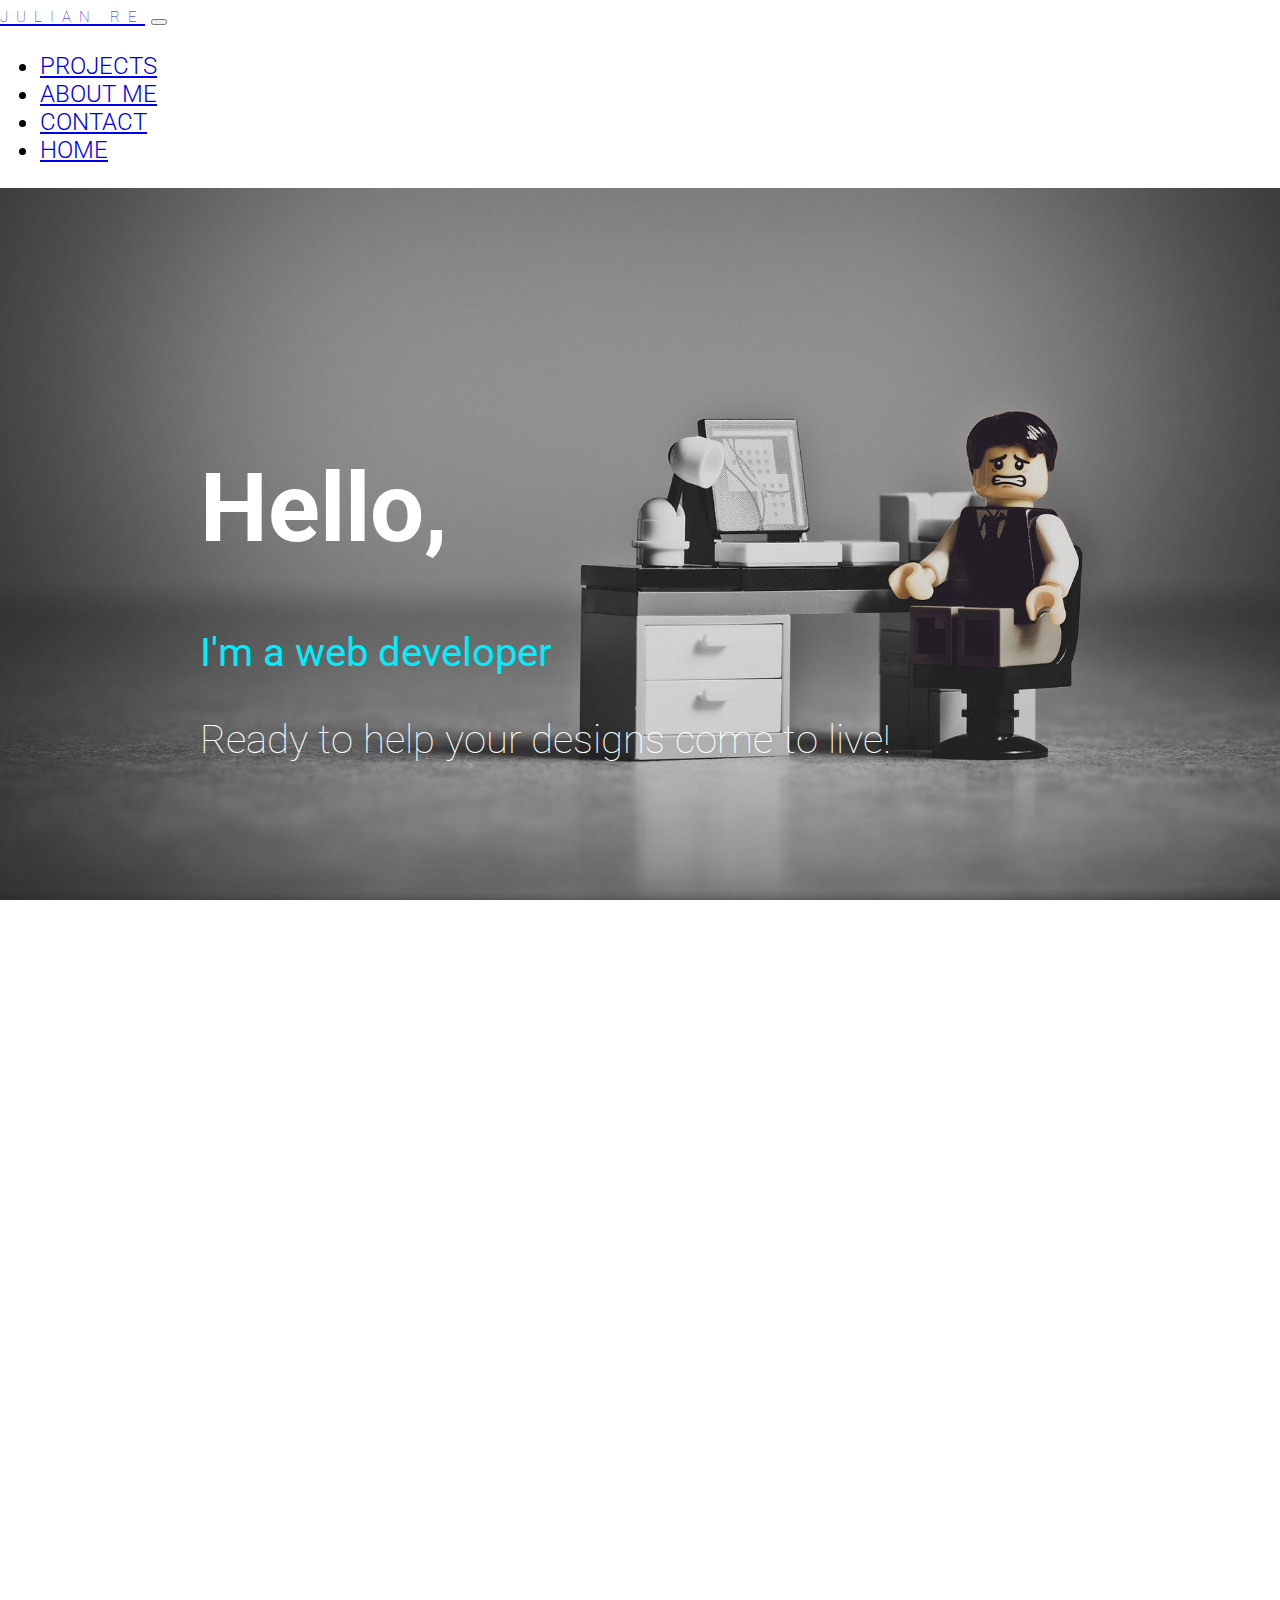
<file: index.html>
<!DOCTYPE html>
<html lang="en">

<head>
  <meta charset="UTF-8">
  <meta name="viewport" content="width=device-width, initial-scale=1.0">

  <!--Boostrap-->
  <link rel="stylesheet" href="https://cdn.jsdelivr.net/npm/bootstrap@4.5.3/dist/css/bootstrap.min.css"
    integrity="sha384-TX8t27EcRE3e/ihU7zmQxVncDAy5uIKz4rEkgIXeMed4M0jlfIDPvg6uqKI2xXr2" crossorigin="anonymous">

  <!--Fontawsome-->
  <link rel="stylesheet" href="https://use.fontawesome.com/releases/v5.2.0/css/all.css"
    integrity="sha384-hWVjflwFxL6sNzntih27bfxkr27PmbbK/iSvJ+a4+0owXq79v+lsFkW54bOGbiDQ" crossorigin="anonymous">

  <!--Google fonts-->
  <link rel="preconnect" href="https://fonts.gstatic.com">
  <link
    href="https://fonts.googleapis.com/css2?family=Roboto:ital,wght@0,100;0,300;0,400;0,500;0,700;0,900;1,100;1,300;1,400;1,500;1,700;1,900&display=swap"
    rel="stylesheet">


  <link rel="stylesheet" href="style.css">
  <link rel="stylesheet" href="effects.css">

  <title>Document</title>

</head>

<body>
  <!--Navitation-->

  <nav class="navbar navbar-expand-lg navbar-light bg-light menu-text text-center fixed-top" >
    <a class="navbar-brand " href="#"><span class="name-text">JULIAN RE</span></a>
    <button class="navbar-toggler" type="button" data-toggle="collapse" data-target="#navbarNav"
      aria-controls="navbarNav" aria-expanded="false" aria-label="Toggle navigation">
      <span class="navbar-toggler-icon"></span>
    </button>
    <div class="collapse navbar-collapse    " id="navbarNav">
      <ul class="navbar-nav ml-auto mr-3 pr-3">
        <li class="nav-item  mr-4">
          <a class="nav-link " id="menu-links" href="#projects">PROJECTS </a>
        </li>
        <li class="nav-item mr-4">
          <a class="nav-link " id="menu-links" href="#aboutme">ABOUT ME</a>
        </li>
        <li class="nav-item mr-4">
          <a class="nav-link  " id="menu-links" href="#contact">CONTACT</a>
        </li>

        <li class="nav-item mr-4">
          <a class="nav-link  " id="menu-links" href="#header-bg">HOME</a>
        </li>


      </ul>

    </div>
  </nav>




  <div class="container-fluid d-flex  " id="header-bg">


    <div class="row">

      <div class="col col-lg-12 my-5 ">

        <div class="intro-text">
          <h1>Hello,</h1>
          <p><span class="dev-text "> I'm a web developer</span> </p>
          <p class="dev-text2">Ready to help your designs come to live!</p>

        </div>
      </div>


    </div>
  </div>
  </div>




  <div id="projects" class="bg-light"><br></div>

  <main class="bg-light">

    <!--Projects-->
    <div class="container   m-auto  no-gutter  ">
      <h1 class="pt-5 text-center mb-5"><span id="project-title" class="border-bottom">PROJECTS</span> </h1>
      <div class="row mb-5 ">
      </div>

      <!--Apple Clone-->
      <div class="row m-auto   d-flex   ">

        <div class="col-12  col-lg-6 col-md-12 no-gutter  ">

          <div class="btn " data-toggle="modal" data-target="#iphoneModal"><img src="./images/apple.png" alt=""
              class="img-fluid mouse-over border "></div>
        </div>

        <div
          class="col   offset-md-0 col-lg-4    text-lg-right text-center pt-md-4  pt-lg-0  offset-sm-0  offset-lg-1   mb-sm-4">
          <h3 class="project-title  pt-4 pt-md-0">Apple Clone</h3>
          <p class="apple-p pt-4">Like for like clone of apple.com main page. The skeleton was designed using Bootstrap
            with media 
            queries</p>
          <p class="apple-p">Visit Project: <a href="https://boring-tesla-075684.netlify.app/" class="apple-p"
              style="color:#00eeff ;" target="_blank"><strong>Apple</strong></a></p>
        </div>

      </div>

      <!--Airbnb-->
      <div class="row m-auto d-flex   project-margin">

        <div class="col-12  col-lg-6 col-md-12 no-gutter ">
          <div class="btn" data-toggle="modal" data-target="#airbnbModal"> <img src="./images/air.png" alt=""
              class="img-fluid mouse-over border"></div>
        </div>

        <div
          class="col   offset-md-0 col-lg-4    text-lg-right text-center pt-md-4  pt-lg-0  offset-sm-0  offset-lg-1   mb-sm-4  ">
          <h3 class="project-title  pt-4 pt-md-0">Airbnb</h3>
          <p class="apple-p pt-4">Clone of Airbnb news page design using grids to closely match the original page.</p>
          <p class="apple-p">Visit Project: <a href="https://optimistic-joliot-de3265.netlify.app/" class="apple-p"
              style="color:#00eeff ;" target="_blank"><strong>Airbnb</strong></a></p>
        </div>
      </div>

      <!--Newsweek-->
      <div class="row m-auto d-flex  project-margin">

        <div class="col-12  col-lg-6 col-md-12 no-gutter ">
          <div class="btn " data-toggle="modal" data-target="#newsweekModal"> <img src="./images/newsweek.png" alt=""
              class="img-fluid mouse-over border"></div>
        </div>

        <div
          class="col   offset-md-0 col-lg-4    text-lg-right text-center pt-md-4  pt-lg-0  offset-sm-0  offset-lg-1   mb-sm-4  ">
          <h3 class="project-title  pt-4 pt-md-0">Newsweek</h3>
          <p class="apple-p pt-4">Newsweek contains main headlines with latest news articles just a click away. A map locator allows you to select localise news</p>
          <p class="apple-p">Visit Project: <a href="https://friendly-tesla-c93b44.netlify.app/" class="apple-p"
              style="color:#00eeff ;" target="_blank"><strong>Newsweek</strong></a></p>
        </div>
      </div>
    </div>

    <div id="aboutme"></div>
    
    <!-- About Me-->
    <div class="container-fluid no-gutter bg-secondary bg-dark mt-5">
      <h1 class=" text-center  aboutme-text pt-5"><span class="border-bottom ">ABOUT ME</span> </h1>


      <div class="row my-3   ">
        <div class="col mt-5 col-xl-12 d-flex justify-content-center ">


          <img src="./images/aboutme_pic.png" alt="" height="400px" class="">
        </div>

      </div>

      <div class="row justify-content-center ">
        <div class="col  pl-5 col-xl-6 my-5 ">
          <p class="aboutme-p  ">I'm <span class="dev-text">Julian</span> ,an inspiring web developer, acquiring skills to create amazing web application. I love discovering new ways of creating amazing content. Im a problem solver, relentless to finding a solution when a problem is presented
          <p class="aboutme-p pt-5  text-center "><span class="about-me-p2"><a href="#projects" id="check-work">Please
                check out some of my work</a> <img src="./images/up_arrow.png" alt="" height="20px"
                class="mb-2 arrow-bounce pl-3 pt-2 "></span></p>

          </p>
        </div>

      </div>

    </div>

    <!--Contact me-->

    <div class="container-fluid no-gutter   ">
      <div class="row ">
        <div class="col-1 col-lg-3 col-md-1 col-sm-1 "></div>
        <div class="col-10  col-lg-6  col-md-10  col-sm-10">

          <!--Contact Form-->


          <form action="" class="needs-validation mt-3  menu-text  " id="formhide">

            <div class=" text-center" id="contact">
              <h1 class=" aboutme-text text-dark"><span class="border-bottom "> LET'S TALK</span> </h1>
              <p class="contact-p2 mt-3 mb-5">If you have any questions, fill in form below to get in touch!</p>
            </div>

            <div class="form-group pt-5">
              <label for="formGroupExampleInput">Name</label>
              <input type="text" class="form-control " id="formGroupExampleInput" placeholder="Example input">
            </div>

            <div class="form-group">
              <label for="exampleInputEmail1">Email address</label>
              <input type="email" class="form-control" id="exampleInputEmail1" aria-describedby="emailHelp"
                placeholder="Enter email">

            </div>


            <div>
              <label for="textarea"></label>
              <textarea name="" id="textarea" cols="30" rows="10" class="form-control contact-p" required></textarea>
            </div>

            <div class="form-group contact-p mt-4 d-flex justify-content-end">
              <input type="submit" id="submit" class="btn btn-lg btn-info contact-p">
            </div>



          </form>

          <article class="texthide"> <p>Thank you for enquiry</p></article>
        
        </div>
        <div class="col-1 col-lg-3 col-md-1 col-sm-1"></div>
      </div>

      <div class="row bg-dark  text-center mt-5">
        <div class="col-12">
          <div class=" social">

            <div class="ml-2  d-inline-block ">
              <a href="https://twitter.com/home" target="_blank"><i class="fab fa-twitter-square  fa-3x"></i></a>

            </div>

            <div class="ml-2 d-inline-block pl-5">
              <a href="https://www.facebook.com/" target="_blank"><i class="fab fa-facebook-square fa-3x"></i></a>
            </div>

            <div class=" ml-2 d-inline-block pl-5">
              <a href="https://www.linkedin.com/in/julian-ramirez-58035358/" target="_blank"><i
                  class="fab fa-linkedin fa-3x"></i></a>

            </div>

            <p class="copy-text text-white mt-3">Copyright© Julian RE 2020</p>
          </div>
        </div>
      </div>
    </div>



    <!-- MODALS -->

    <!-- Iphone Modal -->
    <div class="modal-hide">
      <div class="modal fade   " id="iphoneModal" tabindex="-1" role="dialog" aria-labelledby="iphoneModal"
        aria-hidden="true">
        <div class="modal-dialog d-flex justify-content-center " role="document">
          <div class="modal-body">

            <button type="button" class="close ml-auto" data-dismiss="modal" aria-label="Close">
              <span aria-hidden="true" style="color:#d4d0c7a4"><i class="fas fa-times"></i></span>
            </button>
            <img src="/images/apple_large.png" alt="" style="height: 80vh;" class="align-self-center ">
            <div class="text-center  " style="background-color: white;"> <span class="popup-text">Apple Landing Page
                Clone</span> </div>
          </div>
        </div>
      </div>

      <!--AirBnB Modal-->
      <div class="modal fade  " id="newsweekModal" tabindex="-1" role="dialog" aria-labelledby="newsweekModal"
        aria-hidden="true">
        <div class="modal-dialog d-flex justify-content-center " role="document">
          <div class="modal-body">

            <button type="button" class="close ml-auto" data-dismiss="modal" aria-label="Close">
              <span aria-hidden="true" style="color:#d4d0c7a4"><i class="fas fa-times"></i></span>
            </button>
            <img src="/images/newsweek_large.png" alt="" style="height: 80vh;" class="align-self-center">
            <div class="text-center  " style="background-color: white;"> <span class="popup-text">Newsweek Main
                Page</span>
            </div>
          </div>
        </div>
      </div>
      <div class='check-width'></div>
      <!--AirBnB Modal-->
      <div class="modal fade  " id="airbnbModal" tabindex="-1" role="dialog" aria-labelledby="airbnbModal"
        aria-hidden="true">
        <div class="modal-dialog d-flex justify-content-center " role="document">
          <div class="modal-body">

            <button type="button" class="close ml-auto" data-dismiss="modal" aria-label="Close">
              <span aria-hidden="true" style="color:#d4d0c7a4"><i class="fas fa-times"></i></span>
            </button>
            <img src="/images/air_large.png" alt="" style="height: 80vh;" class="align-self-center">
            <div class="text-center  " style="background-color: white;"> <span class="popup-text">AirBnB Main
                Page</span>
            </div>
          </div>
        </div>
      </div>
    </div>

  </main>




  <script src="https://code.jquery.com/jquery-3.5.1.slim.min.js"
    integrity="sha384-DfXdz2htPH0lsSSs5nCTpuj/zy4C+OGpamoFVy38MVBnE+IbbVYUew+OrCXaRkfj" crossorigin="anonymous">
    </script>
  <script src="https://cdn.jsdelivr.net/npm/bootstrap@4.5.3/dist/js/bootstrap.bundle.min.js"
    integrity="sha384-ho+j7jyWK8fNQe+A12Hb8AhRq26LrZ/JpcUGGOn+Y7RsweNrtN/tE3MoK7ZeZDyx" crossorigin="anonymous">
    </script>
</body>

</html>
</file>
<file: style.css>
*, *:before, *:after {
    box-sizing: border-box;
  }

  html,body
{
    width: 100%;
    height: 100%;
    margin: 0px;
    padding: 0px;
    overflow-x: hidden; 
    scroll-behavior: smooth;
}



body{
 

    font-family: 'Roboto', sans-serif;
   
}
.top-background{
    width: 100%;
}

#check-work{
    color: white;
    font-weight: 100;
}
#check-work:hover{
    color: #00eeff;
    text-decoration: none;
}

#menu-links{
    font-weight: 300;
}
#menu-links:hover{
    color:#00eeff;
}

.menu-text{
font-weight: 100;
font-size: 2em;
font-size: x-large;
}

.name-text{
font-size:15px;
font-weight:100;
letter-spacing: 8px;


}


.intro-text{
    padding-top: 200px;
    padding-left: 200px;
    
}
.intro-text h1{
    font-size: 6em;
    font-weight: bold;
    color: white;

}

.intro-text p{
    color: white;
    font-size: 40px;
font-weight: 100;
}

.dev-text{
 font-weight: 400;
 color: #00eeff;

}

.dev-text2{
    
 font-size: 50px;
}


.popup-text{
    font-weight: 300;
font-size: x-large;

}

#header-bg{
    background-image: url(./images/despaired-2261021_1920.png);
    height: 100vh;
    width: 100%;
    background-attachment: fixed;
    background-position: center;
    background-repeat: no-repeat;
    background-size: cover;
}



#project-title{
 font-weight: 100;

}


.titles{
   top:100px
}

.project-title{
    font-weight: 300;
}

.apple-p{
    font-weight: 100;
    font-size: 25px;
   
}

.devider{
    margin-top: 100px;
    
}

.nav-link:hover{
    color:#00eeff ;
}

.project-margin{
    padding-top: 200px;
}

.fixedheader{
    position: sticky;
}

.nav-bg{
    background-color: #ffffff;
}

.no-gutter{
    padding-left: 0;
    padding-right: 0;
}

.aboutme-text{
padding-top: 50px;

    font-weight: 100;
    color: #ffffff;
}

.aboutme-p{

    color: #ffffff;
    font-weight: 100;
    font-size: 30px;
  
   
}

.contact-p{
    font-weight: 300;
    font-size: 20px;
}

.contact-p1
{
    font-weight: 300;


}

.contact-p2{
    font-weight:200;;
    font-size: 20px;
}

.about-me-p2{
    font-weight: 300;
}

.view-work{
    font-weight:bold;
    font-size: 20px;
    color:#3DBBEF;
    padding-top: 40px;

}
.arrow-bounce {
    animation-name: arrow-bounce ;
    animation-timing-function: ease;
    animation-duration: 2s;
    animation-iteration-count: infinite;

}
@keyframes arrow-bounce  {
    0%   { transform: translateY(0); }
    50%  { transform: translateY(-25px); }
    100% { transform: translateY(0); }
}


.social{

 padding-top:  30px; 
}




.copy-text{
    font-weight: 300;
    font-size:17px;
}


.fa-linkedin,  .fa-facebook-square, .fa-twitter-square {
    color:white
}
.fa-linkedin:hover{
    color:#3DBBEF;
}

.fa-facebook-square:hover{
    color:#3DBBEF;
}

.fa-twitter-square:hover{
    color:#3DBBEF;

}


@media(max-width:810px){
    #iphoneModal{
        display: none !important;
    }

    .modal-backdrop{
        display: none !important;;
    }
}


@media (max-width:991px){
    .project-margin{
    padding-top: 50px;
}
}


@media (max-width:550px){
    .intro-text{
        
        padding-top:200px;
        padding-left: 20px;
      
        
    }
}



@media (min-width:1511px){
    .intro-text{
        padding-left: 100px;
        font-size: 25px; 
    }

    .dev-text, .dev-text-2{

        font-size: 40px; 
    }
}

.texthide{
    display: none;
}


.texthide2{
    display: inline-block;
}
</file>
<file: effects.css>
.mouse-over{
    opacity: 0.6;
    transition: 0.3s;
}

.mouse-over:hover{
    opacity: 1;
}
</file>
